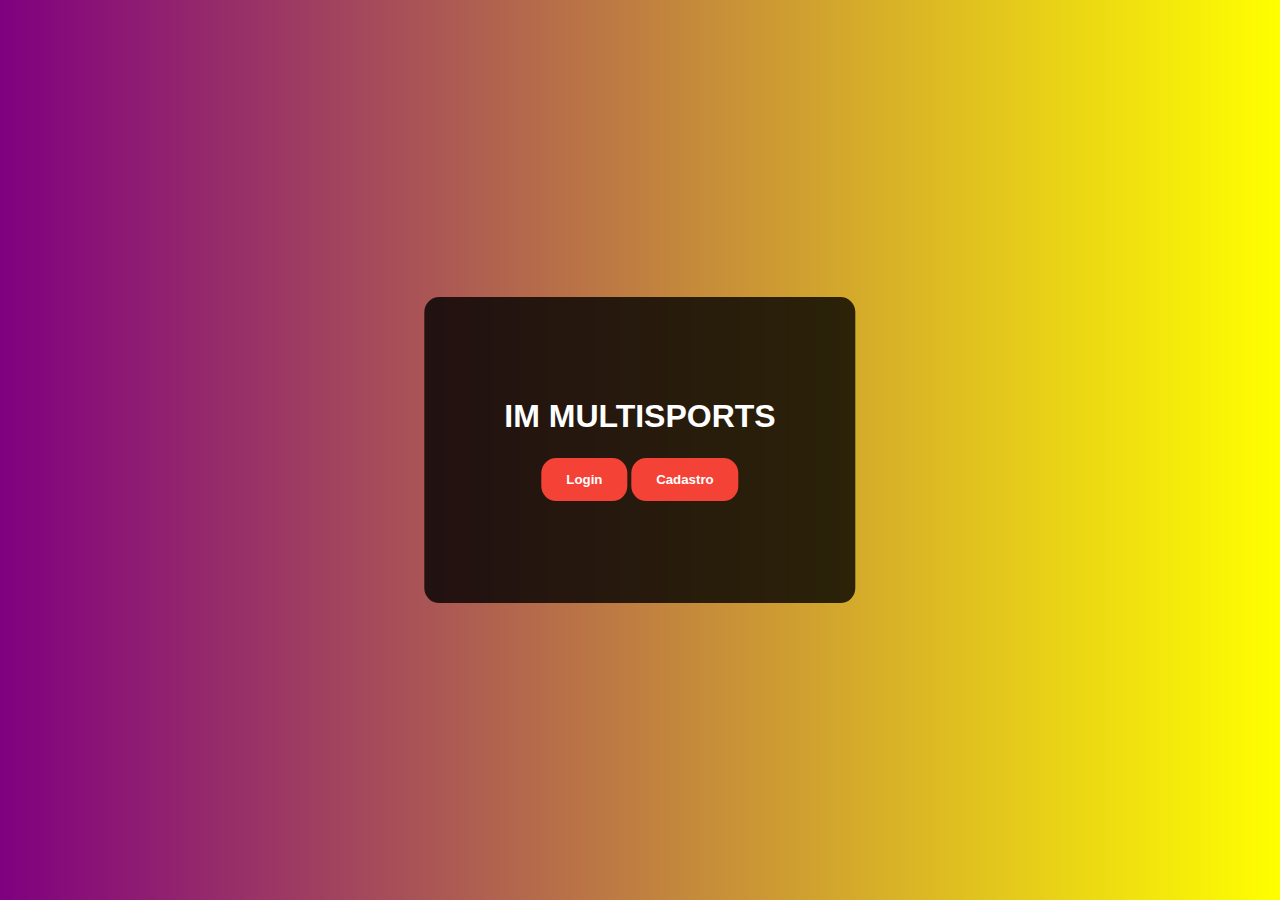
<file: index.html>
<!DOCTYPE html>
<html lang="pt-BR">
    <head>
        <meta charset="UTF-8">
        <meta http-equiv="X-UA-Compatible" content="IE-edge">
        <meta name="viewport" content="width=device=width, initial-scale=1.0">
        
        <title>IM MULTISPORTS</title>

        <link rel="stylesheet" href="./css/1.css">
        <link rel="stylesheet" href="./css/index_a.css">
    </head>
    <body>
        <div class="login">
            <h1>IM MULTISPORTS</h1>
            <h5><a href="login.php">Login</a> <a href="cadastro.php">Cadastro</a></h5>
        </div>
    </body>
</html>
</file>
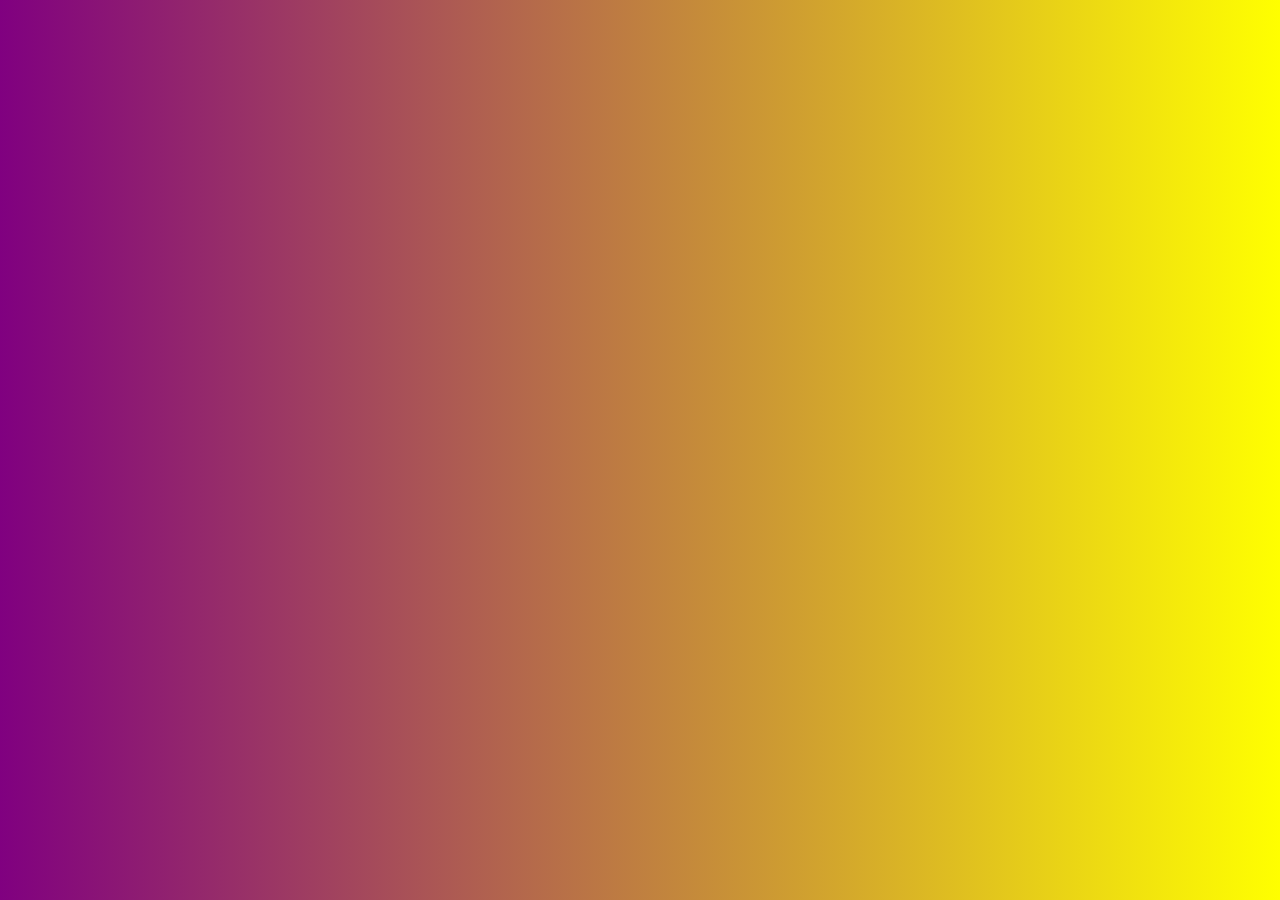
<file: padrao.html>
<!DOCTYPE html>
<html lang="pt-BR">
    <head>
        <meta charset="UTF-8">
        <meta http-equiv="X-UA-Compatible" content="IE-edge">
        <meta name="viewport" content="width=device=width, initial-scale=1.0">

        <title>Login</title>

        <link rel="stylesheet" href="./css/1.css">
    </head>
    <body>
        
    </body>
</html>
</file>
<file: css/1.css>
body{
    font-family: Arial, Helvetica, sans-serif;
    background-image: linear-gradient(to right, purple, yellow);
}
.login{
    text-align: center;
    background-color: rgba(0, 0, 0, 0.8);
    position: absolute;
    top: 50%;
    left: 50%;
    transform: translate(-50%,-50%);
    padding: 80px;
    border-radius: 15px;
    color: white;
}
input{
    padding: 15px;
    border: none;
    outline: none;
    font-size: 15px;
}
.inputSubmit{
    background-color: dodgerblue;
    border: none;
    padding: 15px;
    width: 100%;
    border-radius: 20px;
    color: white;
    font-size: 15px;
    cursor: pointer;
}
.inputSubmit:hover{
    background-color: deepskyblue;
}
a:link, a:visited{
    color: white;
    text-decoration: none;
}
a:hover, a:active{
    color: dodgerblue;
    text-decoration: underline;
}

/* Estilos para dispositivos mÃ³veis */
@media only screen and (max-width: 768px) {
    /* Adicione os estilos especÃ­ficos para dispositivos mÃ³veis aqui */
  }
</file>
<file: css/index_a.css>
a:link, a:visited {
    background-color: #f44336;
    color: white;
    padding: 14px 25px;
    text-align: center;
    text-decoration: none;
    display: inline-block;
    border-radius: 15px;
  }
  
  a:hover, a:active {
    background-color: dodgerblue;
    border-radius: 15px;
  }
</file>
